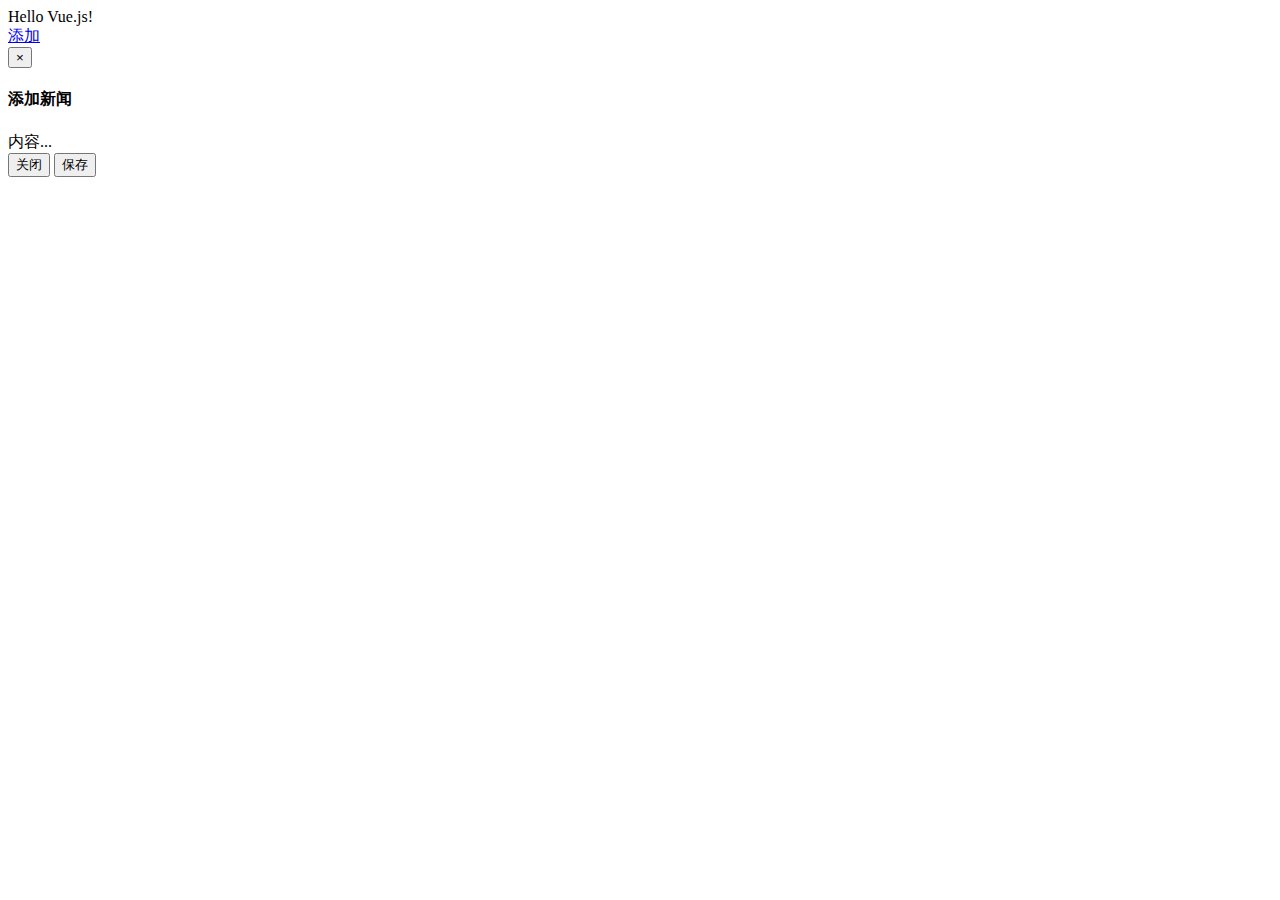
<file: src/main/webapp/back/new_file.html>
<!DOCTYPE html>
<html>
	<head>
		<meta charset="UTF-8">
		<title></title>
		<script type="text/javascript" src="js/vue.js"></script>
		<script type="text/javascript" src="js/vue-resource.min.js"></script>
	</head>
	<body>
		<div id="fozzz">
			{{name}}
		</div>
		<a class="btn" id="modal-851409" role="button" href="#modal-container-851409" data-toggle="modal">添加</a>
		<div class="modal fade" id="modal-container-851409" role="dialog" aria-hidden="true" aria-labelledby="myModalLabel">
			<div class="modal-dialog">
				<div class="modal-content">
					<div class="modal-header">
						<button class="close" aria-hidden="true" type="button" data-dismiss="modal">×</button>
						<h4 class="modal-title" id="myModalLabel">
							添加新闻
						</h4>
					</div>
					<div class="modal-body">
						内容...
					</div>
					<div class="modal-footer">
						<button class="btn btn-default" type="button" data-dismiss="modal">关闭</button> 
						<button class="btn btn-primary" type="button">保存</button>
					</div>
				</div>
			</div>
		</div>
	</body>
</html>
<script>
	new Vue({
  el: '#fozzz',
  data: {
    name: 'Hello Vue.js!'
  }
})
</script>
</file>
